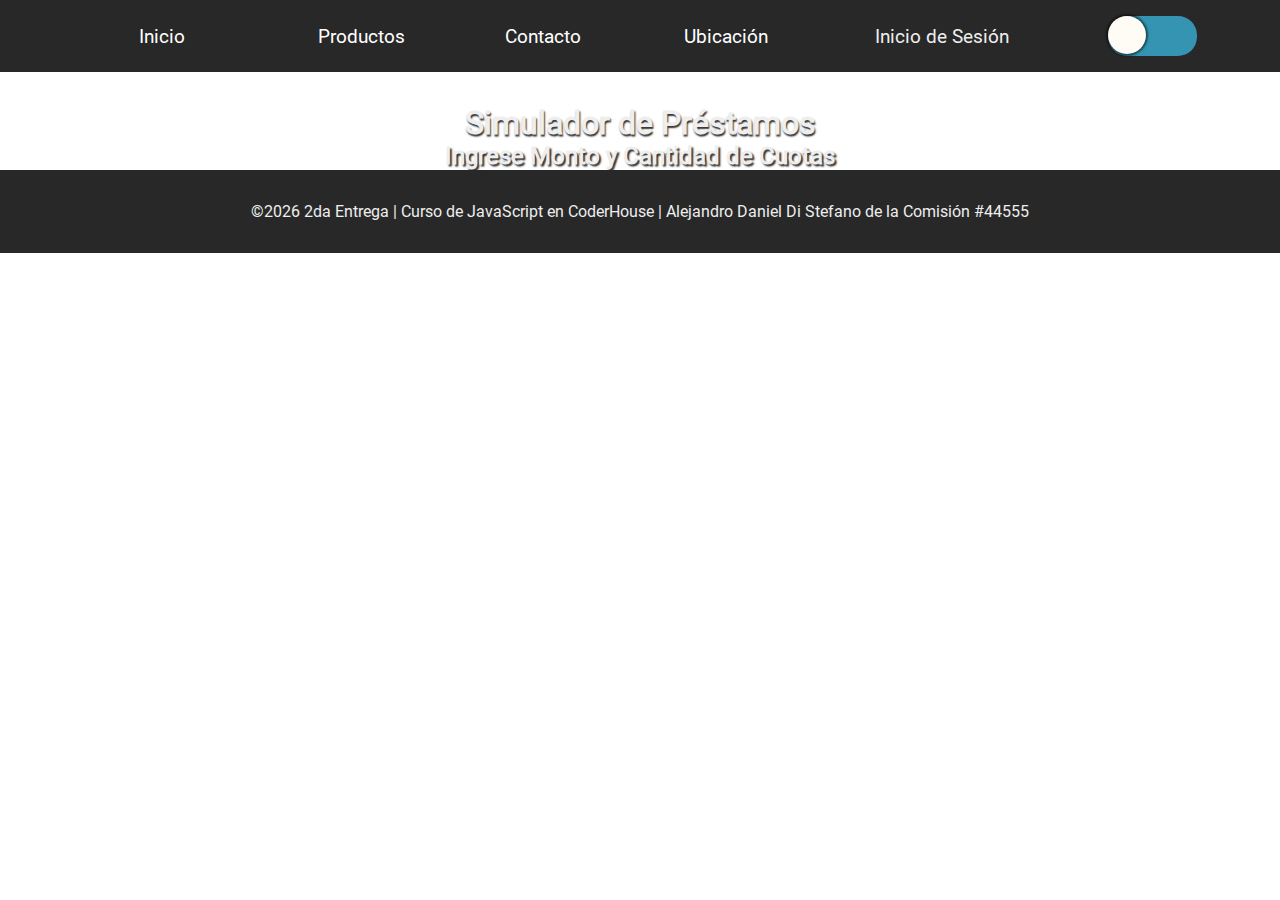
<file: index.html>
<!DOCTYPE html>
<html lang="es">

<head>
    <meta charset="UTF-8">
    <meta http-equiv="X-UA-Compatible" content="IE=edge">
    <meta name="viewport" content="width=device-width, initial-scale=1.0">
    <title>JavaScript -- CoderHouse</title>
    <link rel="stylesheet" href="./css/style.css">
</head>

<body>
    <header id="header">
    </header>

    <main id="main">
        <h1>Simulador de Préstamos</h1>
        <h2>Ingrese Monto y Cantidad de Cuotas</h2>
    </main>

    <footer id="footer">
        <p class="copy">2da Entrega | Curso de JavaScript en CoderHouse</p>
    </footer>
    <script src="./js/index.js"></script>
</body>

</html>
</file>
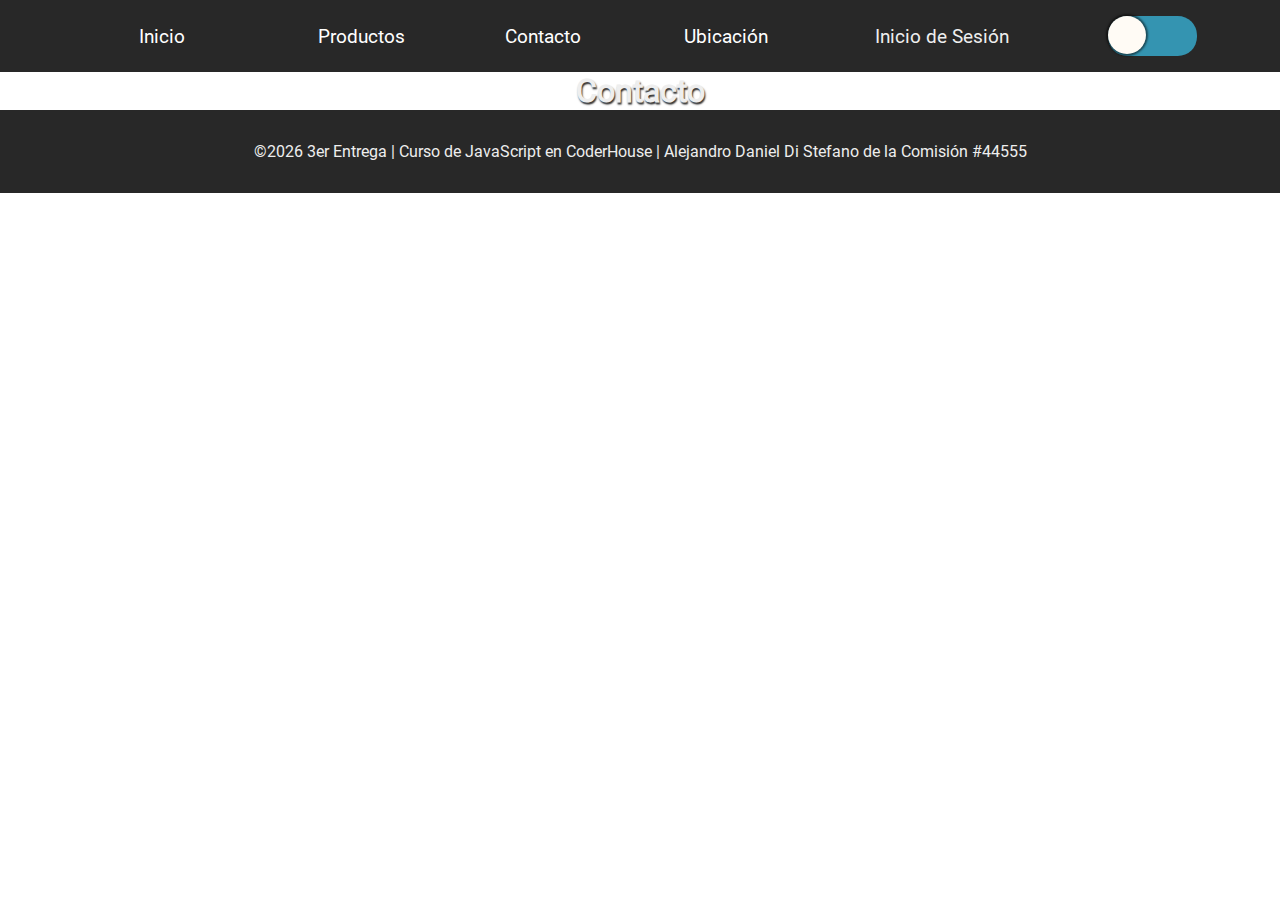
<file: contacts.html>
<!DOCTYPE html>
<html lang="es">

<head>
    <meta charset="UTF-8">
    <meta http-equiv="X-UA-Compatible" content="IE=edge">
    <meta name="viewport" content="width=device-width, initial-scale=1.0">
    <title>JavaScript -- CoderHouse</title>
    <link rel="stylesheet" href="./css/style.css">
</head>

<body>
    <header id="header">
    </header>

    <main id="contacto">
        <h1>Contacto</h1>        
    </main>

    <footer id="footer">
        <p class="copy">3er Entrega | Curso de JavaScript en CoderHouse</p>
    </footer>
    
    <script src="./js/index.js"></script>    
</body>

</html>
</file>
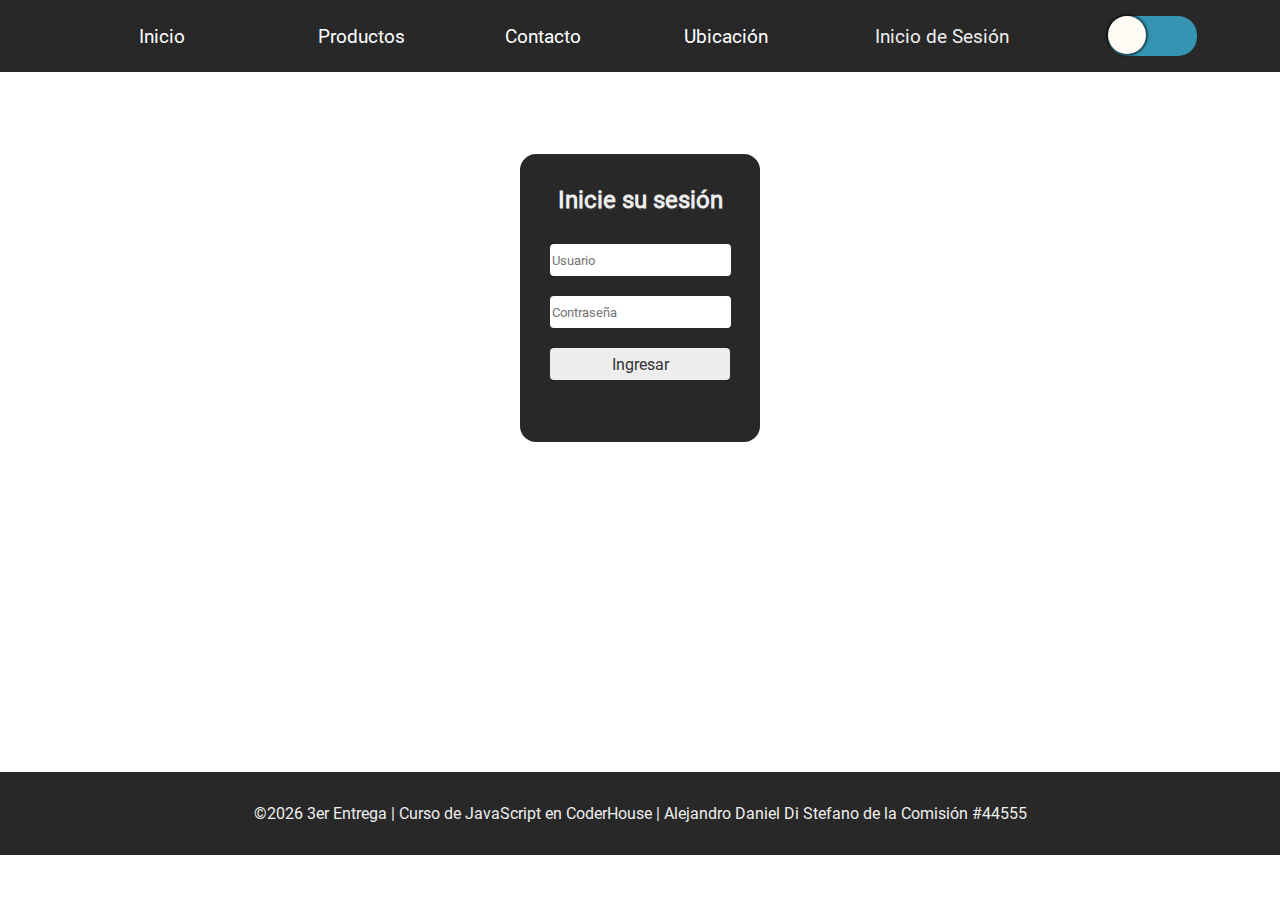
<file: login.html>
<!DOCTYPE html>
<html lang="es">

<head>
    <meta charset="UTF-8">
    <meta http-equiv="X-UA-Compatible" content="IE=edge">
    <meta name="viewport" content="width=device-width, initial-scale=1.0">
    <title>JavaScript -- CoderHouse</title>
    <link rel="stylesheet" href="./css/style.css">
</head>

<body>
    <header id="header">
    </header>

    <main id="login">
        
        <section class="contenedor-ppal">
        <div class="div-login">
            <h2>
                Inicie su sesión
            </h2>
            <form id="login">
                <label>
                    <input type="text" placeholder="Usuario" id="input-user">
                </label>
                <label>
                    <input type="text" placeholder="Contraseña" id="input-pass">
                </label>
                <label class="btn">
                    <input type="submit" value="Ingresar">
                </label>
                
            </form>
            <p id="logint">
                El usuario o la contraseña son Incorrectas.
            </p>
        </div>  
    </section>
    
    </main>
    <div id="textoLogout">
        <h2>Usted está por Cerrar la Sesión, Seguro que desea hacerlo?</h2>
    </div>
    <footer id="footer">
        <p class="copy">3er Entrega | Curso de JavaScript en CoderHouse</p>
    </footer>
    <script src="./js/index.js"></script>
    <script src="./js/login.js"></script>
</body>

</html>
</file>
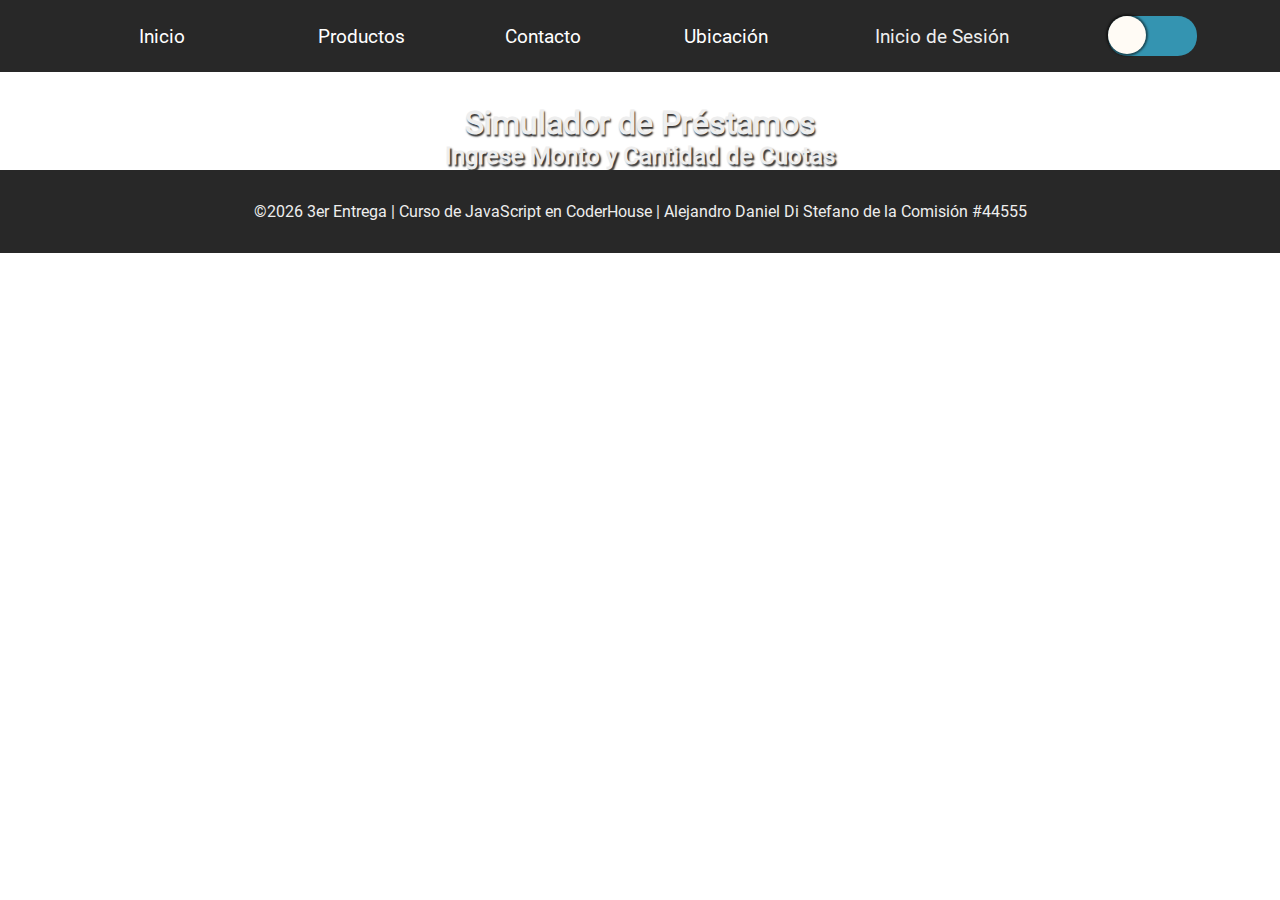
<file: maps.html>
<!DOCTYPE html>
<html lang="es">

<head>
    <meta charset="UTF-8">
    <meta http-equiv="X-UA-Compatible" content="IE=edge">
    <meta name="viewport" content="width=device-width, initial-scale=1.0">
    <title>JavaScript -- CoderHouse</title>
    <link rel="stylesheet" href="./css/style.css">
</head>

<body>
    <header id="header">
    </header>

    <main id="main">
        <h1>Simulador de Préstamos</h1>
        <h2>Ingrese Monto y Cantidad de Cuotas</h2>
    </main>

    <footer id="footer">
        <p class="copy">3er Entrega | Curso de JavaScript en CoderHouse</p>
    </footer>
    
    <script src="./js/index.js"></script>    
</body>

</html>
</file>
<file: css/style.css>
@charset "UTF-8";
@font-face {
  font-family: "Roboto";
  src: url("../font/Roboto-Regular.ttf") format("truetype");
  font-style: normal;
  font-weight: normal;
}
/* Variables */
:root {
  /* Colores */
  --first: #124;
  --second: #248;
  --light: #eee;
  --dark: #333;
  --grey: #282828;
  --yellow: #ffff00;
  --med: #c7c6c6;
  /* Tamaños */
  --small: 200px;
  --medium: 400px;
  --large: 600px;
  /* Tipografia */
  --font: "Roboto";
}

/* Estructura General del Estilo */
* {
  font-family: var(--font);
  box-sizing: border-box;
  scroll-behavior: smooth;
}

/* Reinicios de Estilos */
/* Margenes */
body,
h1,
h2,
h3,
h4,
header p,
.submenu,
.subitems,
.menu {
  margin: 0;
}

/* Rellenos */
.submenu,
.subitems,
.menu {
  padding: 0;
}

/* Bordes */
iframe {
  border: 0;
}

h1,
h2,
h3 {
  text-align: center;
  color: var(--light);
  text-shadow: 0.1rem 0.1rem 0.1rem var(--dark);
}

.darkModeSwitch {
  background: #3494b1;
  display: flex;
  position: relative;
  cursor: pointer;
  outline: none;
  border: none;
  border-radius: 1.2rem;
  align-items: center;
  justify-content: space-between;
}

.darkModeSwitch span {
  width: 2.4rem;
  height: 2.4rem;
  line-height: 2.4rem;
  display: block;
  color: #fff;
  background: none;
}

.darkModeSwitch::after {
  display: block;
  background: #fffbf5;
  width: 2.4rem;
  height: 2.4rem;
  position: absolute;
  top: 0;
  left: 0;
  right: unset;
  border-radius: 1.2rem;
  transition: all 0.5s ease;
  box-shadow: 0 0 2px 2px rgba(0, 0, 0, 0.5);
  content: "";
}

.darkModeSwitch.active {
  background: #fdd384;
}

.darkModeSwitch.active::after {
  left: unset;
  right: 0;
}

body.dark > header > nav > .menu, body.dark > header > nav > .menu > .btnLog {
  background-color: #7f8186;
}

body.dark > main {
  background-color: #eeeeee !important;
}

header .menu {
  display: flex;
  justify-content: space-evenly;
  background-color: var(--grey);
  color: var(--light);
  padding: 1rem 0;
  align-items: center;
  padding-left: 3rem;
}
header .menu a {
  text-decoration: none;
  color: white;
  font-size: 1.2rem;
}
header .menu a:hover {
  color: var(--yellow);
}
header .menu h1,
header .menu p {
  padding-top: 2rem;
  text-align: center;
}
header .menu .btnLog, header .menu .btnLogout {
  background-color: var(--grey);
  padding: 0.3rem 1rem;
  border: none;
}
header .menu .btnLog a, header .menu .btnLogout a {
  color: var(--light);
}
header .menu .btnLog a:hover, header .menu .btnLogout a:hover {
  color: var(--yellow);
}
header .menu .btnLogout {
  color: var(--grey);
  font-size: 1.2rem;
}
header .menu .btnLogout:hover {
  color: var(--yellow);
}

:is(ul) li {
  min-width: 6rem;
  padding: 0.25rem 0.5rem;
  list-style: none;
}

body.dark > header .menu .btnLogout {
  background-color: #7f8186;
}

footer {
  position: sticky;
  bottom: 0;
  display: flex;
  justify-content: center;
  background-color: var(--grey);
  color: var(--light);
  padding: 1rem 0;
  align-items: center;
}

.tabla {
  display: flex;
  flex-direction: column;
  align-items: center;
  padding: 5rem;
}
.tabla .imputs-valores {
  width: 600px;
  background-color: var(--med);
  border-radius: 1rem;
  padding: 5rem;
  box-shadow: -0.1rem 0.125rem 0.5rem var(--dark);
}
.tabla .imputs-valores .imputs {
  display: flex;
  justify-content: space-between;
  height: 2rem;
  margin-top: 1rem;
  width: 100%;
  background-color: var(--med);
}
.tabla .imputs-valores .imputs label {
  background-color: var(--med);
  margin-top: 0.5rem;
}
.tabla .imputs-valores .imputs input,
.tabla .imputs-valores .imputs select,
.tabla .imputs-valores .imputs .boton {
  width: 220px;
  border: none;
  border-radius: 0.25rem;
}
.tabla .imputs-valores .imputs .boton {
  background-color: var(--second);
  color: var(--light);
  width: 100%;
  font-size: 1.2rem;
  padding: 0.5rem;
  height: 2.5rem;
  box-shadow: -0.125rem 0.125rem 0.5rem var(--dark);
  cursor: pointer;
}
.tabla .imputs-valores .imputs .boton:hover {
  box-shadow: none;
}

.valor-cuota {
  background-color: var(--med);
  padding: 0.25rem 1rem;
}

.recuadro {
  font-weight: 600;
  background-color: var(--dark);
  color: var(--light);
  letter-spacing: 1px;
  padding: 1rem;
}

#tasaInteres {
  background-color: var(--med);
  font-weight: 600;
  letter-spacing: 1px;
  font-size: 1.1rem;
  color: var(--second);
}

#main h1 {
  padding-top: 2rem;
}

.tiempo {
  padding: 2rem;
}
.tiempo h4 {
  color: var(--second);
  text-align: center;
  font-size: 1.2rem;
}

.refresh {
  display: flex;
  justify-content: center;
  padding: 1rem;
}

#refresh {
  background-color: var(--second);
  color: var(--light);
  width: 450px;
  font-size: 1.2rem;
  padding: 0.5rem;
  height: 2.5rem;
  box-shadow: -0.125rem 0.125rem 0.5rem var(--dark);
  cursor: pointer;
  border: none;
  border-radius: 0.25rem;
}

body.dark > main > .tabla .imputs-valores .imputs .boton {
  background-color: #7f8186;
}

body.dark > main > .tiempo #refresh {
  background-color: #7f8186;
}

body.dark > main > .tiempo h4 {
  color: var(--dark);
}

body.dark > main > h1, body.dark > main > h2 {
  color: var(--dark);
  text-shadow: none;
}

#contenedor-productos {
  max-width: 1200px;
  margin: 5rem auto;
  display: flex;
  justify-content: space-between;
  flex-wrap: wrap;
}

.producto {
  width: 400px;
  height: 600px;
  padding: 1.5rem;
  margin: 0.8rem;
  margin-bottom: 1.2rem;
  box-shadow: 0.125rem 0.125rem 0.125rem rgba(0, 0, 0, 0.3);
  border-radius: 1rem;
  background-color: #dadada;
}
.producto h3 {
  color: var(--dark);
  text-shadow: none;
}
.producto .imagen-prod {
  height: 360px;
}
.producto .imagen-prod img {
  width: 100%;
  margin-bottom: 0.8rem;
}

.precioProducto {
  font-weight: 600;
}

.boton-agregar {
  background-color: var(--dark);
  color: var(--light);
  padding: 0.5rem 0.8rem;
  border: none;
  border-radius: 0.25rem;
  width: 100%;
  box-shadow: 0.125rem 0.125rem 0.25rem #a4a5a5;
}

.boton-agregar:hover {
  cursor: pointer;
  box-shadow: none;
}

body.dark > #contenedor-productos {
  background-color: white !important;
}

body.dark .producto {
  background-color: var(--light);
}
body.dark .boton-agregar {
  background-color: #989898;
}

#logout {
  display: none;
}

#loginBtn {
  display: block;
}

.contenedor-ppal {
  display: flex;
  justify-content: center;
}
.contenedor-ppal .div-login {
  display: flex;
  flex-direction: column;
  justify-content: center;
  align-items: center;
  margin: 5% 0 25% 0;
  background-color: var(--grey);
  padding: 2rem;
  border-radius: 1rem;
  width: 240px;
}
.contenedor-ppal .div-login input {
  margin: 10px 0px;
  min-width: 180px;
  max-width: 220px;
  border: none;
  border-radius: 0.25rem;
  height: 2rem;
}
.contenedor-ppal .div-login .btn {
  display: flex;
  justify-content: center;
}
.contenedor-ppal .div-login .btn input {
  background-color: var(--light);
  padding: 0.3rem 1rem;
  border-radius: 0.25rem;
  color: var(--dark);
  font-size: 1rem;
}

#login {
  display: flex;
  flex-direction: column;
  padding: 20px;
}

#logint,
#textoLogout {
  display: none;
}

#textoLogout {
  margin: 20% 0 30% 0;
}
#textoLogout h2 {
  color: #202020;
}
#textoLogout h2 span {
  color: #0000ff;
}

body.dark > main > .contenedor-ppal .div-login {
  background-color: #9e9e9e;
}
body.dark > main > .contenedor-ppal .div-login h2 {
  color: #282828;
  text-shadow: none;
}
body.dark > main > .contenedor-ppal .div-login form > .btn input {
  background-color: #282828;
  color: beige;
}

#boton-carrito {
  float: right;
  margin: 1rem;
  border: none;
  color: var(--second);
  font-size: 1.2rem;
  background-color: #f1f1f1;
  border-radius: 0.5rem;
  padding: 10px 20px;
  transition: all 0.3s;
}

#boton-carrito:hover {
  cursor: pointer;
  color: white;
  background-color: var(--second);
}

#boton-carrito:focus {
  outline: none;
}

.modal-contenedor {
  position: fixed;
  top: 0;
  width: 100%;
  height: 100vh;
  background-color: rgba(0, 0, 0, 0.3019607843);
  display: flex;
  justify-content: center;
  align-items: center;
  transition: all 0.5s;
  opacity: 0;
  visibility: hidden;
}

.modal-active {
  opacity: 1;
  visibility: visible;
}

.modal-carrito {
  position: relative;
  background-color: white;
  min-width: 500px;
  padding: 1.5rem;
  margin-top: -100%;
  transition: all 0.5s;
  border-radius: 0.5rem;
}

.modal-active .modal-carrito {
  margin-top: 0;
}

.modal-carrito h3 {
  color: var(--second);
  padding-bottom: 5px;
}

.modal-carrito #carritoCerrar {
  position: absolute;
  top: 15px;
  right: 15px;
  font-size: 20px;
  color: var(--second);
  border: none;
  background-color: white;
}

.modal-carrito #carritoCerrar:hover {
  cursor: pointer;
}

.modal-carrito #carritoCerrar:focus {
  outline: none;
}

.modal-carrito .precioProducto {
  padding-top: 10px;
}

.productoEnCarrito {
  border-left: 5px solid lightblue;
  border-radius: 3px;
  margin: 5px 0;
  padding: 5px 10px;
  display: flex;
  justify-content: space-between;
}

.productoEnCarrito:hover {
  border-left: 5px solid var(--second);
}

.boton-eliminar {
  background-color: white;
  color: red;
  border: none;
  font-size: 20px;
}

.boton-eliminar:hover {
  cursor: pointer;
}

.boton-eliminar:focus {
  outline: none;
}

body.dark #boton-carrito {
  color: var(--grey);
  background-color: var(--light);
}
body.dark #boton-carrito:hover {
  color: var(--light);
  background-color: var(--grey);
}

/* Contenido */
.flex {
  display: flex;
}

.grid {
  display: grid;
}

.auto {
  flex-wrap: wrap;
  gap: 0.5rem;
  grid-template-columns: repeat(auto-fit, minmax(min(100%, var(--size)), 1fr));
}

.auto > * {
  flex: 1 0 min(100%, var(--size));
}

.w-100 {
  width: 100%;
}

.small {
  --size: 200px;
}

.medium {
  --size: 400px;
}

.large {
  --size: 600px;
}

#mapa {
  position: relative;
  min-height: min(100vh, 640px);
  padding: 5rem 0;
}

.cover {
  position: absolute;
  top: 0;
  left: 0;
  width: 100%;
  height: 90vh;
  z-index: 1;
}

/* Formulario de Contacto */
#contact {
  max-width: 540px;
  display: grid;
  margin: 3rem auto;
  padding: 1.5rem;
  background: linear-gradient(#eee, #ccc);
  border-radius: 0.5rem;
}
#contact h2 {
  color: var(--dark);
  text-shadow: none;
}
#contact label {
  margin-top: 0.5rem;
  padding: 0.25rem;
}
#contact input,
#contact textarea,
#contact select,
#contact button {
  font-size: 1rem;
  padding: 0.25rem 0.5rem;
  border: none;
  height: 2rem;
  border-radius: 0.25rem;
}
#contact .btn {
  margin-top: 1.8rem;
  background-color: var(--second);
  color: var(--light);
}

body.dark > main {
  background-color: white !important;
}
body.dark > main #contact {
  background: linear-gradient(#ccc, #eee);
}
body.dark > main #contact h2 {
  color: var(--dark);
  text-shadow: none;
}
body.dark > main #contact .btn {
  margin-top: 1.8rem;
  background-color: var(--dark);
}

/* Autor: Alejandro Di Stefano *//*# sourceMappingURL=style.css.map */
</file>
